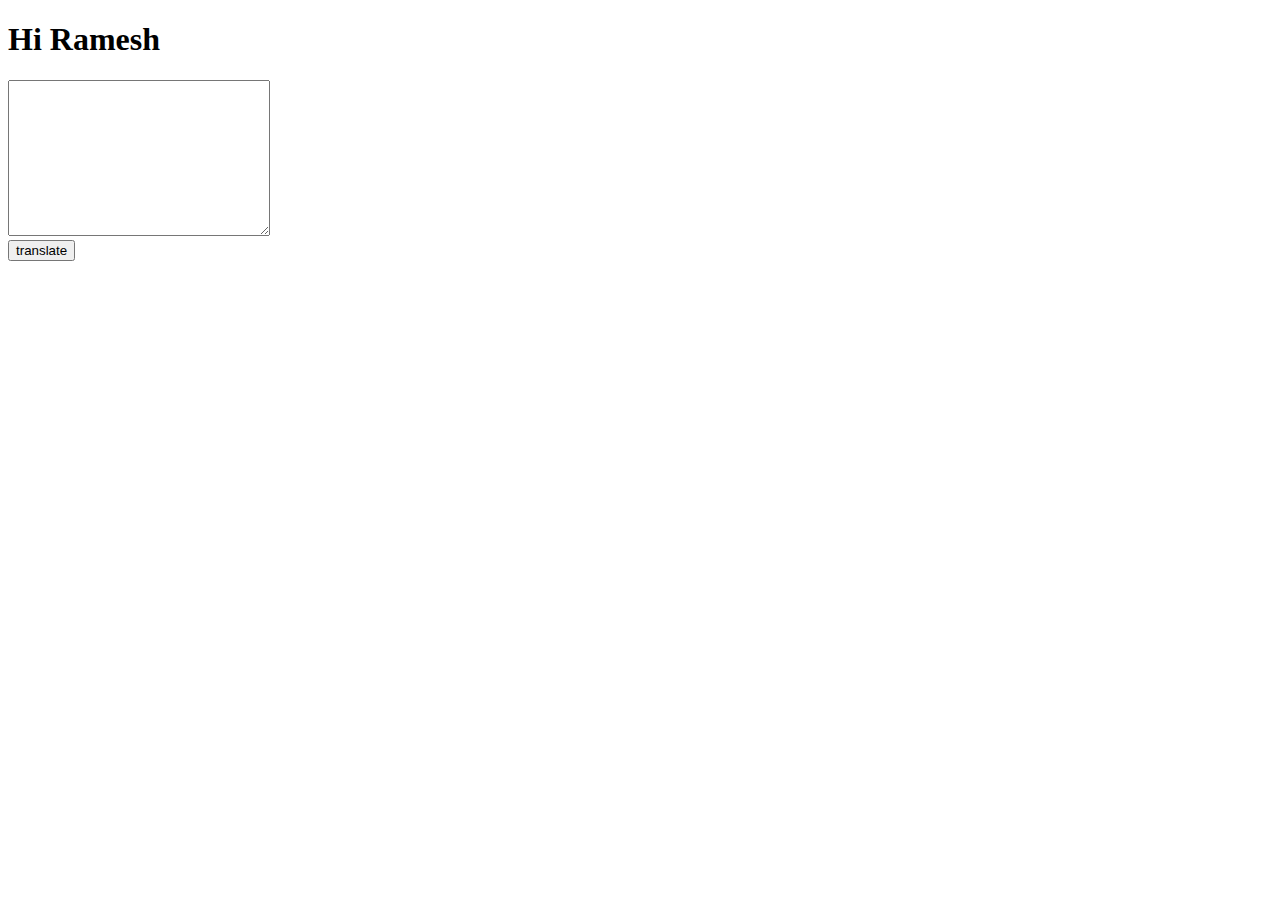
<file: index.html>
<!DOCTYPE html>
<html lang="en">
<head>
    <meta charset="UTF-8">
    <meta http-equiv="X-UA-Compatible" content="IE=edge">
    <meta name="viewport" content="width=device-width, initial-scale=1.0">
    <title>Translationn</title>
    <style>
        #txt-input{
            padding: auto;
            width: auto;
            height: auto;
            
        }
    </style>
    

    </script>
</head>
<body>
    <h1>Hi Ramesh</h1>
    
    <textarea name="" id="txt-input" cols="30" rows="10"></textarea><br>
    <button id="btn-translate">translate</button>
<script src="app.js">
</body>
</html>
</file>
